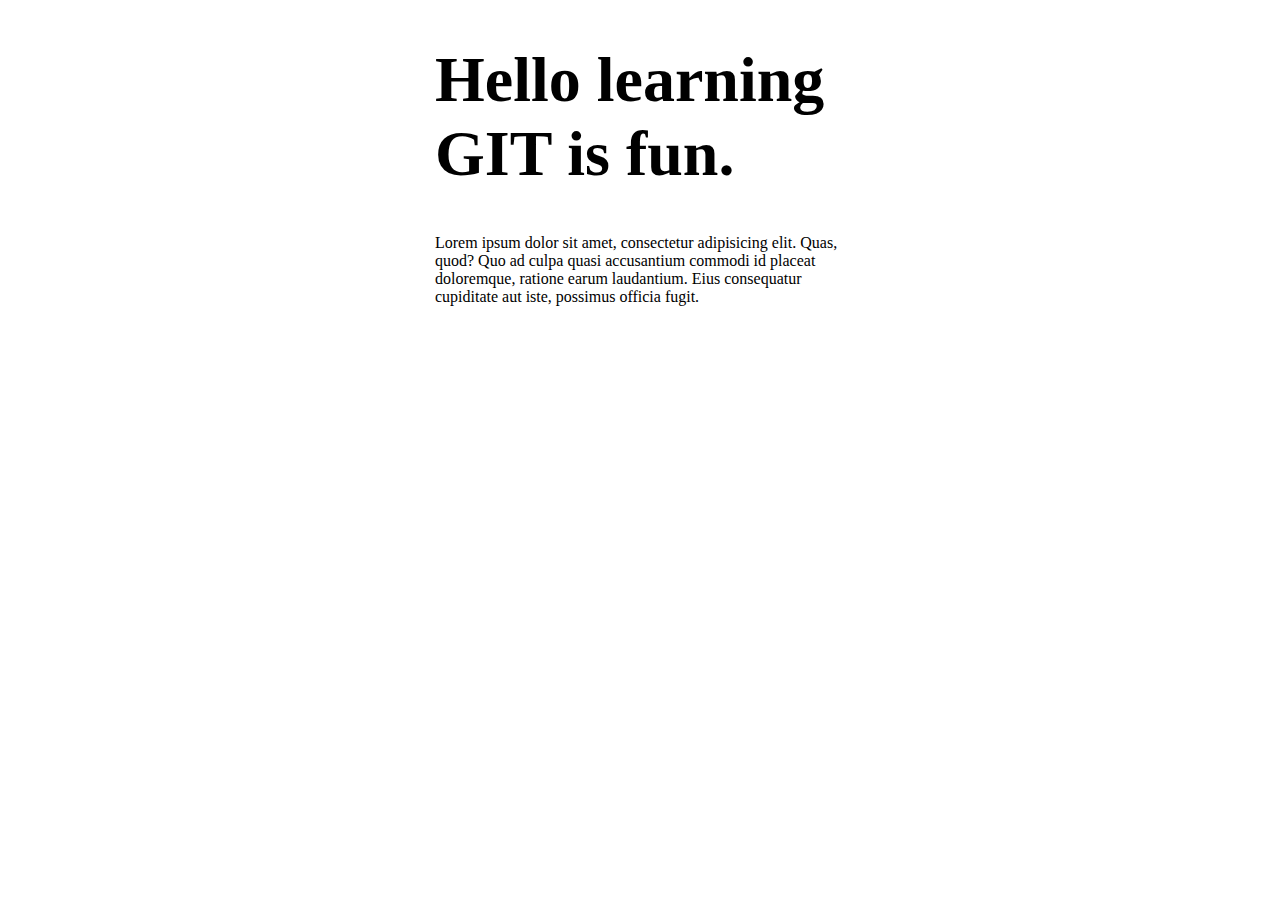
<file: index.html>
<!DOCTYPE html>
<html lang="en">
  <head>
    <meta charset="UTF-8" />
    <meta http-equiv="X-UA-Compatible" content="IE=edge" />
    <meta name="viewport" content="width=device-width, initial-scale=1.0" />
    <link rel="stylesheet" href="style.css" />
    <title>Document</title>
  </head>
  <body>
    <section class="wrapper">
      <h1>Hello learning GIT is fun.</h1>
      <p>
        Lorem ipsum dolor sit amet, consectetur adipisicing elit. Quas, quod?
        Quo ad culpa quasi accusantium commodi id placeat doloremque, ratione
        earum laudantium. Eius consequatur cupiditate aut iste, possimus officia
        fugit.
      </p>
    </section>
  </body>
</html>
</file>
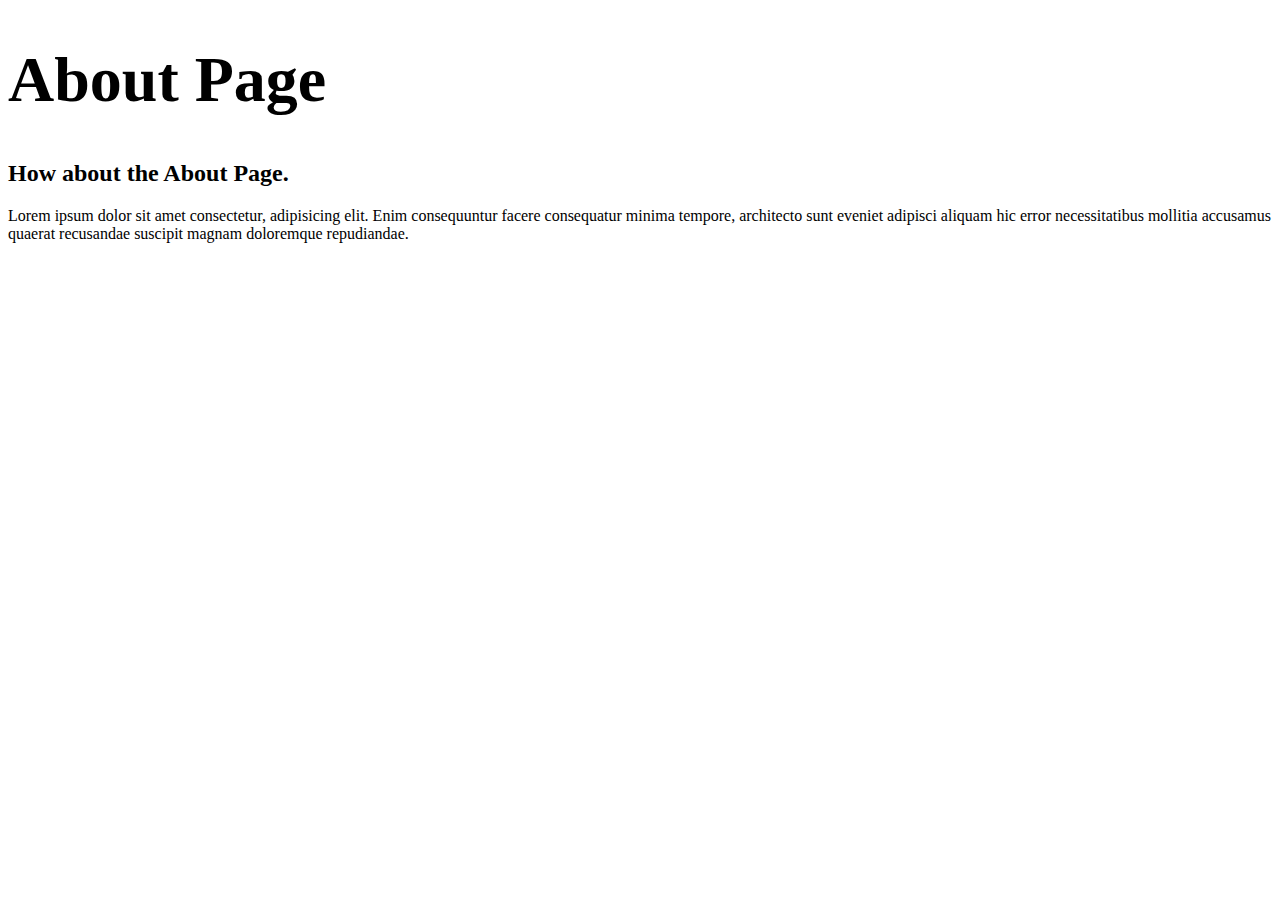
<file: about.html>
<!DOCTYPE html>
<html lang="en">
  <head>
    <meta charset="UTF-8" />
    <meta http-equiv="X-UA-Compatible" content="IE=edge" />
    <meta name="viewport" content="width=device-width, initial-scale=1.0" />
    <title>Document</title>
    <link rel="stylesheet" href="style.css" />
  </head>
  <body>
    <h1>About Page</h1>
    <h2>How about the About Page.</h2>
    <p>
      Lorem ipsum dolor sit amet consectetur, adipisicing elit. Enim
      consequuntur facere consequatur minima tempore, architecto sunt eveniet
      adipisci aliquam hic error necessitatibus mollitia accusamus quaerat
      recusandae suscipit magnam doloremque repudiandae.
    </p>
  </body>
</html>
</file>
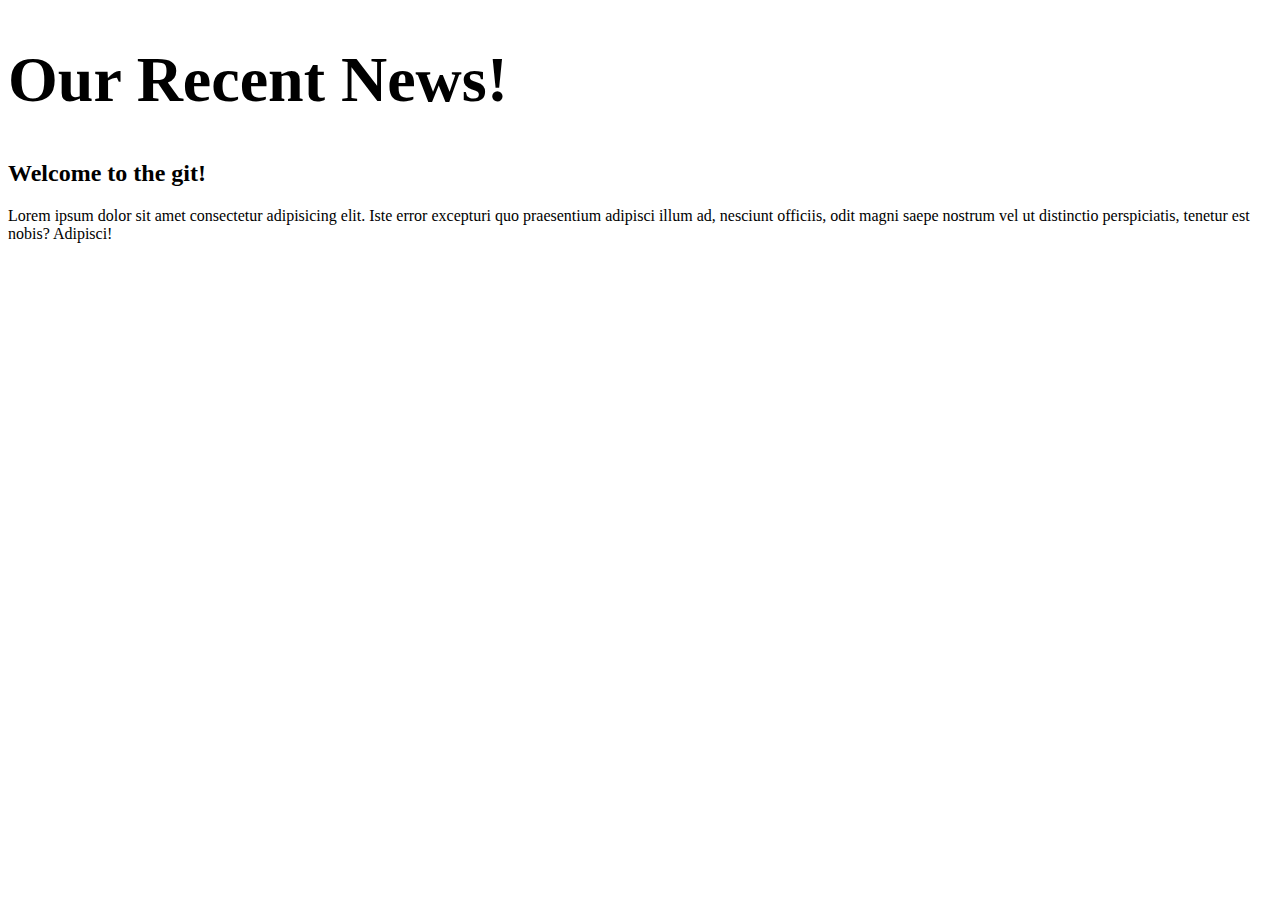
<file: news.html>
<!DOCTYPE html>
<html lang="en">
  <head>
    <meta charset="UTF-8" />
    <meta http-equiv="X-UA-Compatible" content="IE=edge" />
    <meta name="viewport" content="width=device-width, initial-scale=1.0" />
    <title>Document</title>
    <link rel="stylesheet" href="style.css" />
  </head>
  <body>
    <h1>Our Recent News!</h1>
    <article>
      <h2>Welcome to the git!</h2>
      <p>
        Lorem ipsum dolor sit amet consectetur adipisicing elit. Iste error
        excepturi quo praesentium adipisci illum ad, nesciunt officiis, odit
        magni saepe nostrum vel ut distinctio perspiciatis, tenetur est nobis?
        Adipisci!
      </p>
    </article>
  </body>
</html>
</file>
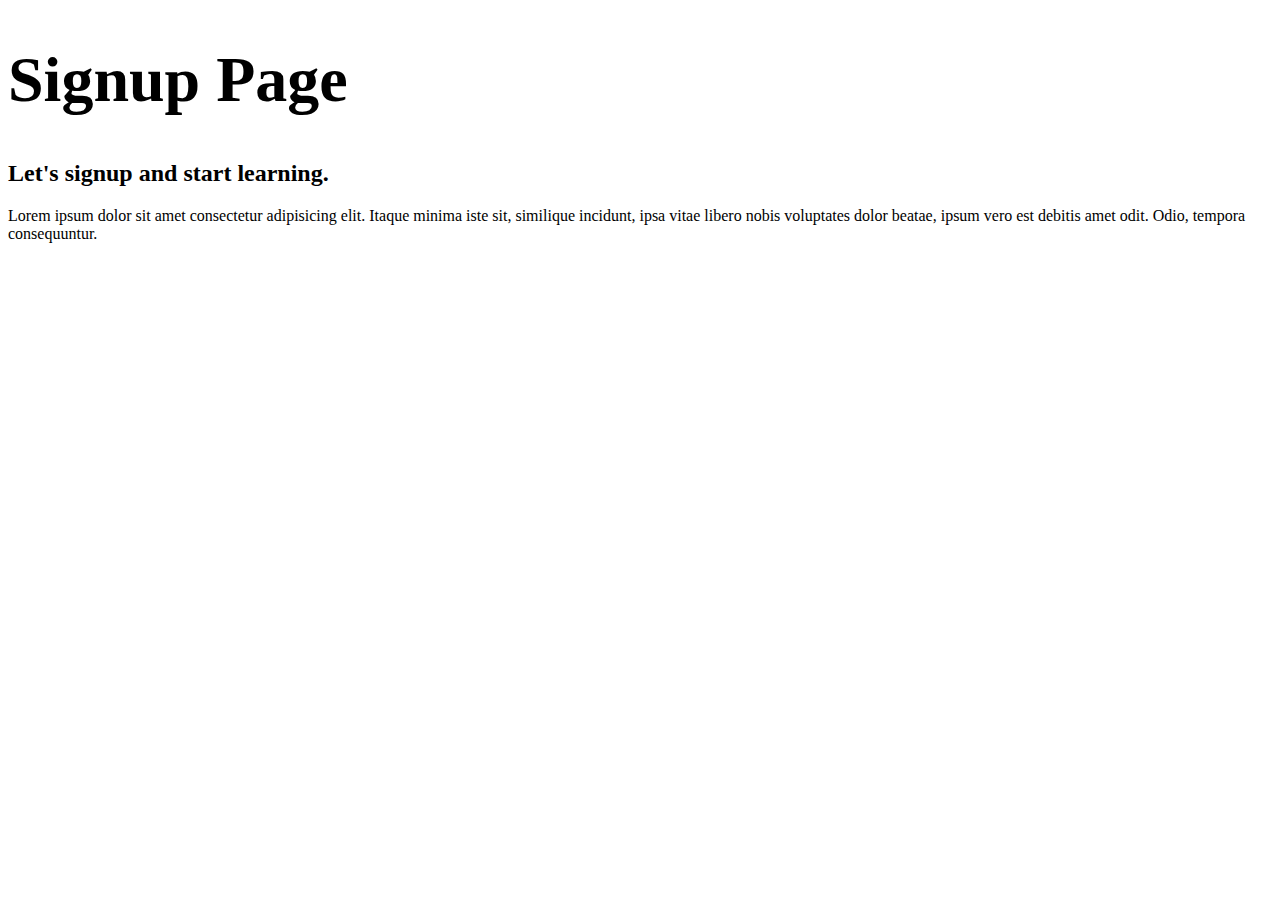
<file: signup.html>
<!DOCTYPE html>
<html lang="en">
  <head>
    <meta charset="UTF-8" />
    <meta http-equiv="X-UA-Compatible" content="IE=edge" />
    <meta name="viewport" content="width=device-width, initial-scale=1.0" />
    <title>Document</title>
    <link rel="stylesheet" href="style.css" />
  </head>
  <body>
    <h1>Signup Page</h1>
    <h2>Let's signup and start learning.</h2>
    <p>
      Lorem ipsum dolor sit amet consectetur adipisicing elit. Itaque minima
      iste sit, similique incidunt, ipsa vitae libero nobis voluptates dolor
      beatae, ipsum vero est debitis amet odit. Odio, tempora consequuntur.
    </p>
  </body>
</html>
</file>
<file: style.css>
.box {
  width: 200px;
  height: 200px;
  background-color: aqua;
  display: inline-block;
}
.small-box {
  background-color: red;
}
.wrapper {
  width: 410px;
  margin: 0 auto;
  /* font-size: 0; */
}
h1 {
  font-size: 64px;
}
</file>
